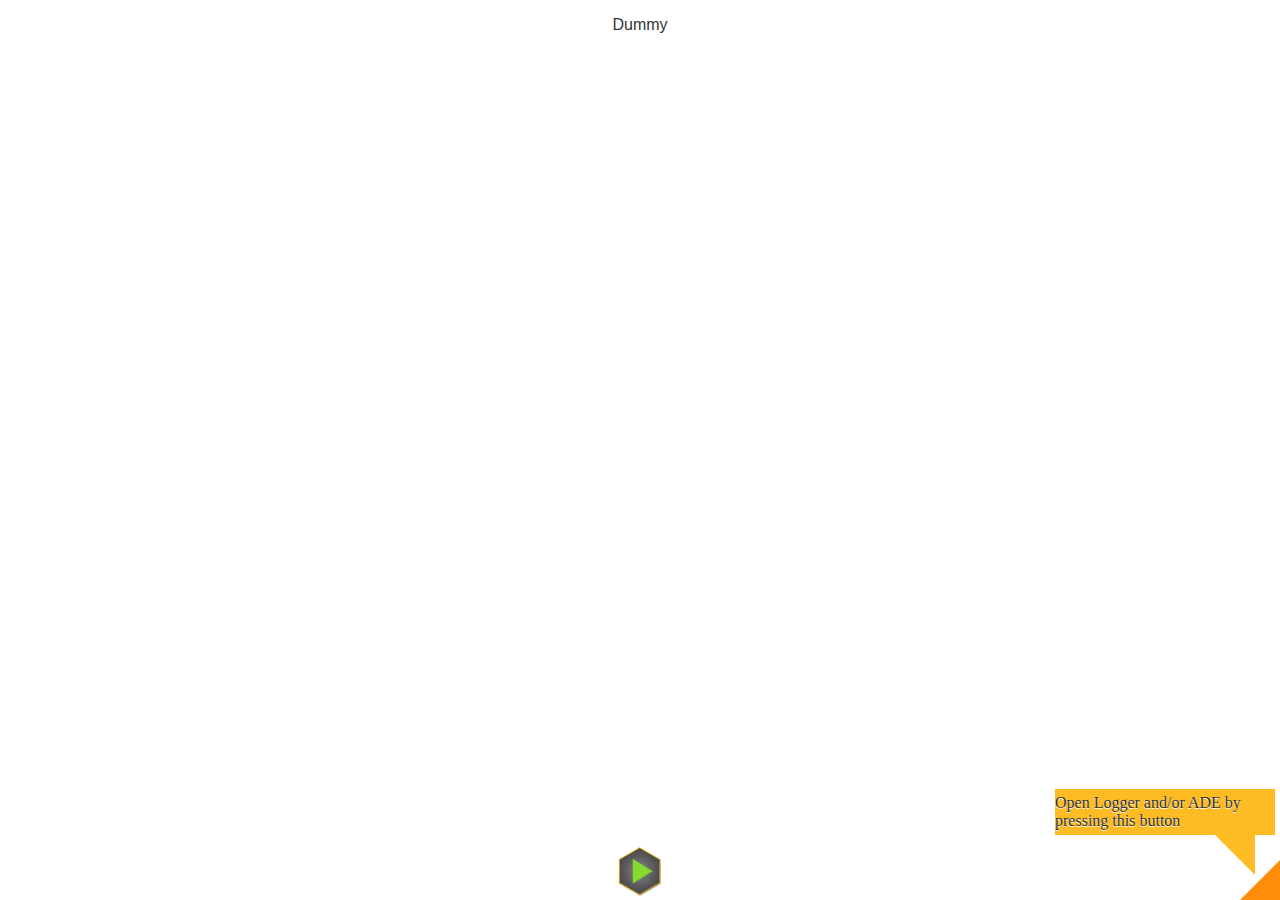
<file: app/src/main/assets/InstantExamples/index.html>
<!DOCTYPE HTML>
<html>
<head>
    <meta http-equiv="Content-Type" content="text/html; charset=UTF-8"/>
    <meta content="width=device-width,initial-scale=1,maximum-scale=5,user-scalable=yes"
          name="viewport">

    <!-- disables pinch-scaling of the webview, so that gestures only do what they're supposed to -->
    <meta name="viewport"
          content="width=device-width, initial-scale=1.0, maximum-scale=1.0, user-scalable=no"/>

    <title></title>

    <script src="https://www.wikitude.com/libs/architect.js"></script>
    <script type="text/javascript" src="../ade.js"></script>

    <link rel="stylesheet" href="css/default.css">

    <!-- jquery mobile CSS -->
    <link rel="stylesheet" href="jquery/jquery.mobile-1.3.2.min.css"/>
    <!-- required to set background transparent & enable "click through" -->
    <link rel="stylesheet" href="jquery/jquery-mobile-transparent-ui-overlay.css"/>

    <!-- jquery JS files -->
    <script type="text/javascript" src="jquery/jquery-1.9.1.min.js"></script>
    <script type="text/javascript" src="jquery/jquery.mobile-1.3.2.min.js"></script>
</head>

<body>
<div data-role="page" id="page1" style="background: none;">
    <div id="bearing">
        <p id="bearing-text">Dummy</p>
    </div>
    <div id="controls-container-lower">
        <input id="tracking-start-stop-button" type="image" src="assets/buttons/start.png"
               onclick="World.changeTrackerState()" disabled/>

        <div id="tracking-height-slider-container">
            <div id="model-slider-container">
                <input id="model-slider" type="range" min="1" value="1" max="5" step="1">
            </div>
        </div>
    </div>

</div>

<script src="js/simpleinstanttracking.js"></script>
</body>
</html>
</file>
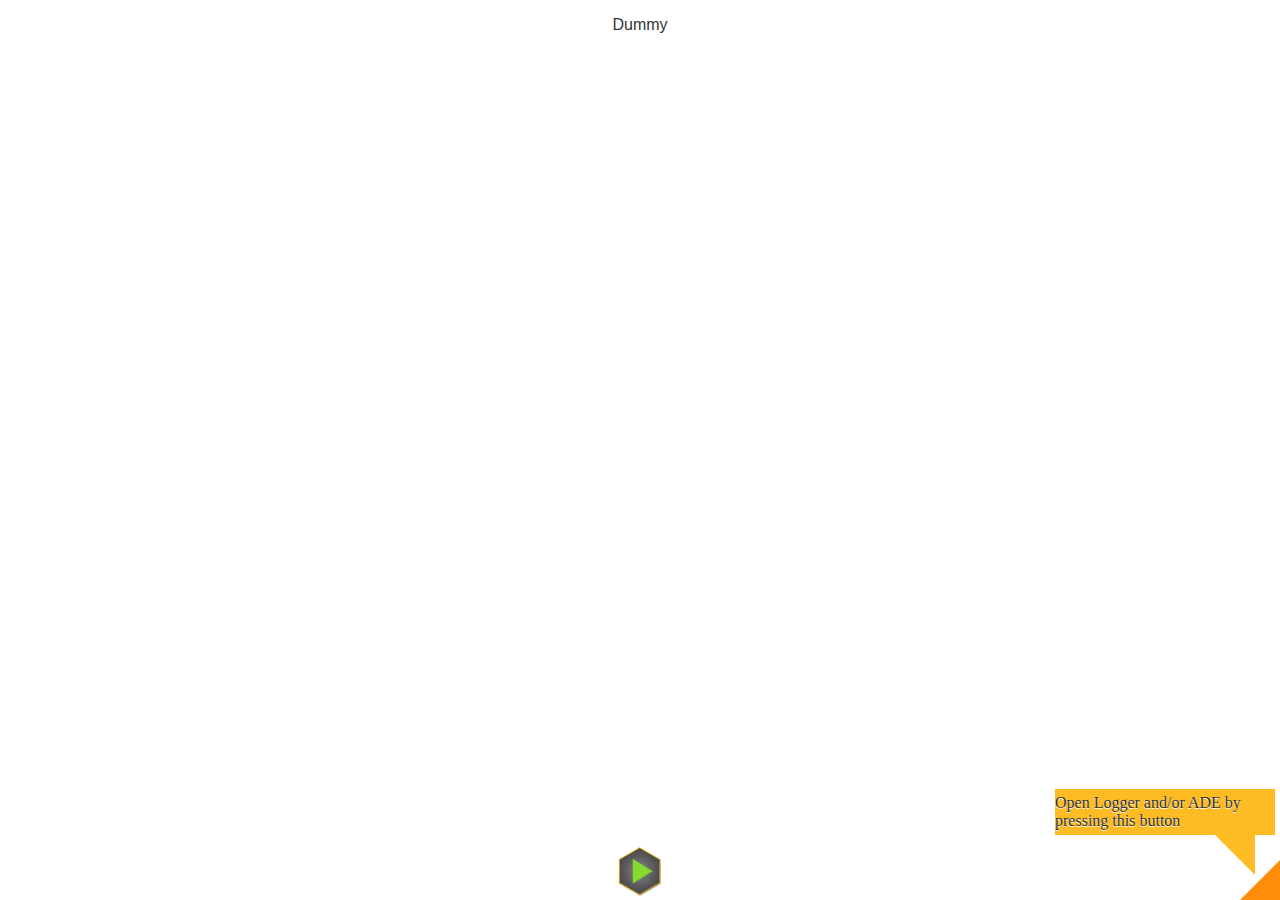
<file: app/src/main/assets/InstantTracking/index.html>
<!DOCTYPE HTML>
<html>
<head>
    <meta http-equiv="Content-Type" content="text/html; charset=UTF-8"/>
    <meta content="width=device-width,initial-scale=1,maximum-scale=5,user-scalable=yes"
          name="viewport">

    <!-- disables pinch-scaling of the webview, so that gestures only do what they're supposed to -->
    <meta name="viewport"
          content="width=device-width, initial-scale=1.0, maximum-scale=1.0, user-scalable=no"/>

    <title></title>

    <script src="https://www.wikitude.com/libs/architect.js"></script>
    <script type="text/javascript" src="../ade.js"></script>

    <link rel="stylesheet" href="css/default.css">

    <!-- jquery mobile CSS -->
    <link rel="stylesheet" href="jquery/jquery.mobile-1.3.2.min.css"/>
    <!-- required to set background transparent & enable "click through" -->
    <link rel="stylesheet" href="jquery/jquery-mobile-transparent-ui-overlay.css"/>

    <!-- jquery JS files -->
    <script type="text/javascript" src="jquery/jquery-1.9.1.min.js"></script>
    <script type="text/javascript" src="jquery/jquery.mobile-1.3.2.min.js"></script>
</head>

<body>
<div data-role="page" id="page1" style="background: none;">
    <!-- "back" button -->
    <a id="backBtn" data-shadow="false" data-role="button" data-iconpos="bottom" data-mini="true" data-theme="d"
       data-icon="home">Home</a>

    <div id="bearing">
        <p id="bearing-text">Dummy</p>
    </div>
    <div id="controls-container-lower">
        <input id="tracking-start-stop-button" type="image" src="assets/buttons/start.png"
               onclick="World.changeTrackerState()" disabled/>

        <div id="tracking-height-slider-container">
            <div id="model-slider-container">
                <input id="model-slider" type="range" min="1" value="1" max="5" step="1">
            </div>
        </div>
    </div>

</div>

<script src="js/simpleinstanttracking.js"></script>
</body>
</html>
</file>
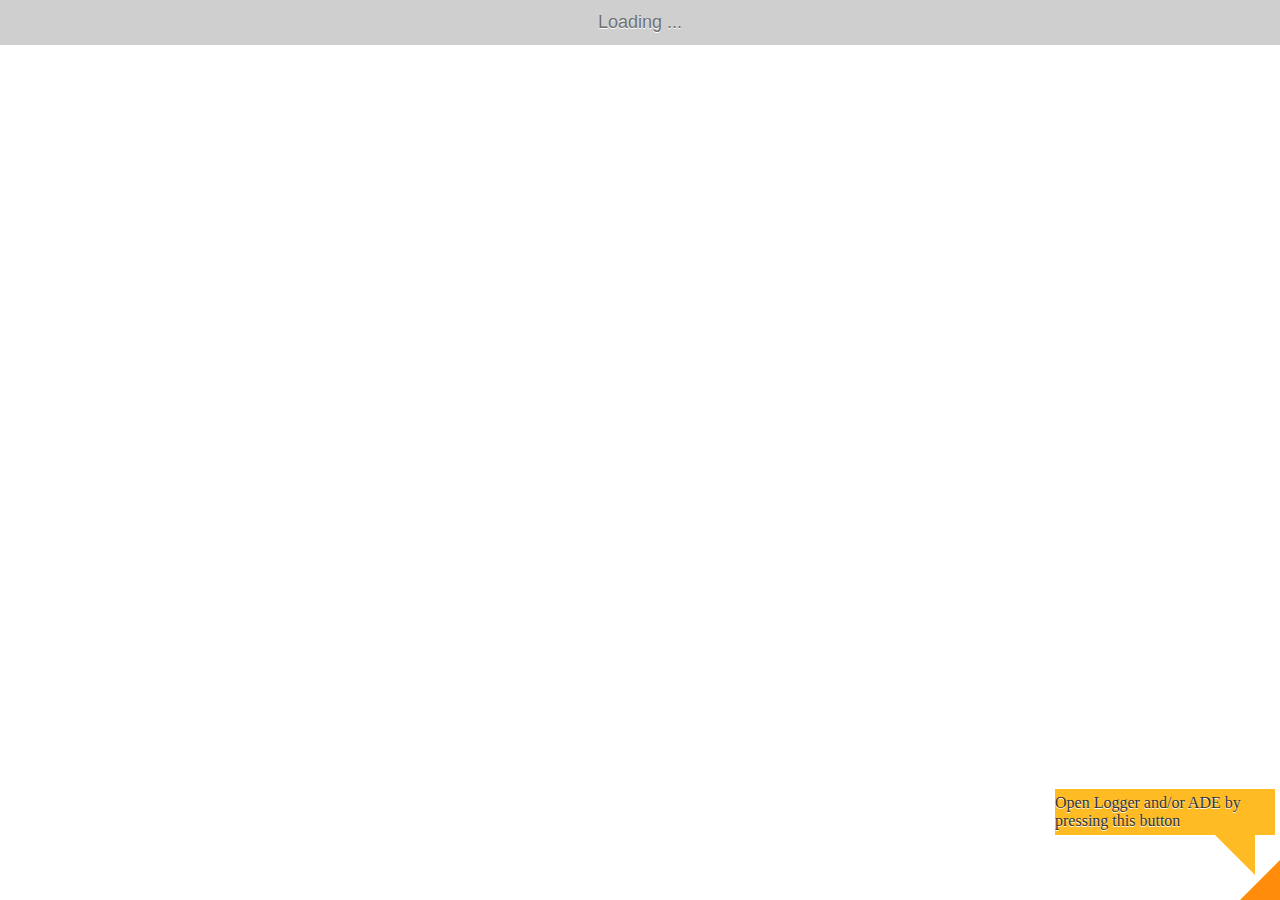
<file: app/src/main/assets/ModelAtGeoLocation/index.html>
<!DOCTYPE HTML>
<html>

<head>
    <meta http-equiv="Content-Type" content="text/html; charset=UTF-8" />
    <meta content="width=device-width,initial-scale=1,maximum-scale=5,user-scalable=yes" name="viewport">

    <title></title>

    <script src="https://www.wikitude.com/libs/architect.js"></script>
    <!--<script src="architect://architect.js"></script>-->
    <script type="text/javascript" src="../ade.js"></script>

    <link rel="stylesheet" href="css/default.css">
    <script type="text/javascript" src="js/3dmodelatgeolocation.js"></script>

    <!-- jquery mobile CSS -->
    <link rel="stylesheet" href="../jquery/jquery.mobile-1.3.2.min.css" />
    <!-- required to set background transparent & enable "click through" -->
    <link rel="stylesheet" href="../jquery/jquery-mobile-transparent-ui-overlay.css" />

    <!-- jquery JS files -->
    <script type="text/javascript" src="../jquery/jquery-1.9.1.min.js"></script>
    <script type="text/javascript" src="../jquery/jquery.mobile-1.3.2.min.js"></script>
</head>

<body>
    <div data-role="page" id="page-one" style="background: none;" >
        <div id="loadingMessage" >Loading ...</div>
        <!-- "back" button -->
            <a id="backBtn" data-shadow="false" data-role="button" data-iconpos="bottom" data-mini="true" data-theme="d"
               data-icon="home">Home</a>

        <!-- "controls" button
        <a id="overflow" data-iconpos="top" data-inline="true" data-corners="true" data-icon="arrow-u"
           data-role="button" data-theme="d"></a>-->

        <!-- slider Panel -->
        <div id="controls" >
            <div id="tracking-height-slider-container" >
                <div id="model-slider-container">
                    <input id="slider" type="range" min="1" value="1" max="5" step="1">
                </div>
            </div>
          <!--  <div id="cont" data-role="content" style="background-color:#F0F0F0;">

                <div id="slider_form" class="ui-grid-a" style="align-self:stretch">
                    <div class="ui-block-a" style="width:15%;">
                    </div>

                    <div class="ui-block-b" style="width:85%";>
                        <input id="slider" type="range" min="0" max="3" step="1" value="0"
                       data-highlight="true" data-theme="d" data-show-value="true">
                    </div>
                </div>

            </div>-->
        </div>

    </div>


</body>
</html>
</file>
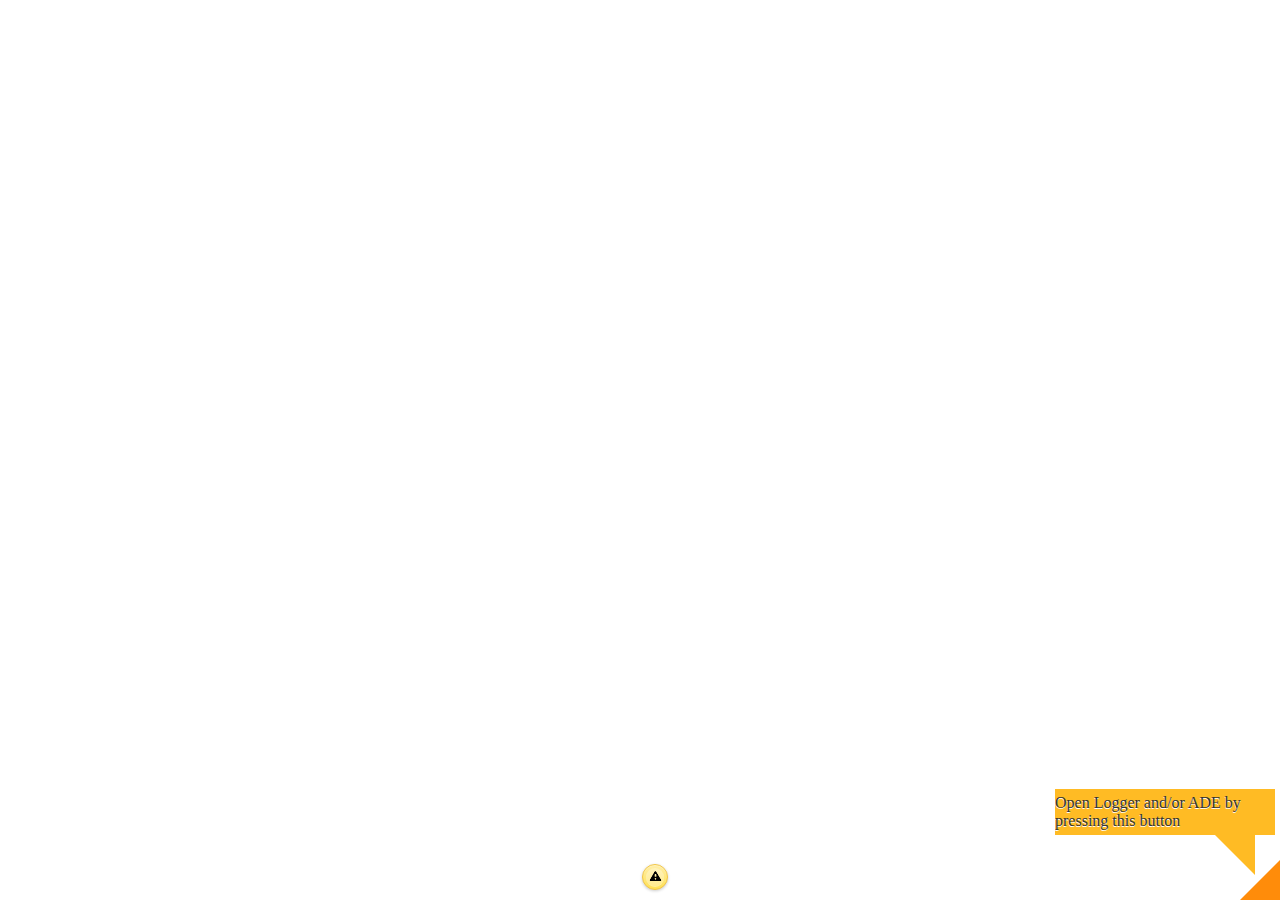
<file: app/src/main/assets/PoiAtLocation/index.html>
<!DOCTYPE html>

<html>

<head>

    <!--  basic meta information -->
    <meta http-equiv="Content-Type" content="text/html; charset=utf-8">
    <meta http-equiv="Content-Type" content="application/json; charset=utf-8">
    <meta content="width=device-width,initial-scale=1,maximum-scale=5,user-scalable=yes" name="viewport">

    <title>My ARchitect World</title>

    <script src="architect://architect.js"></script>
    <script src="../ade.js"></script>

    <!-- CUSTOM CSS -->
    <link rel="stylesheet" href="css/detail_panel.css" />

    <!-- jquery mobile CSS -->
    <link rel="stylesheet" href="jquery/jquery.mobile-1.3.2.min.css" />
    <!-- required to set background transparent & enable "click through" -->
    <link rel="stylesheet" href="jquery/jquery-mobile-transparent-ui-overlay.css" />

    <!-- jquery JS files -->
    <script type="text/javascript" src="jquery/jquery-1.9.1.min.js"></script>
    <script type="text/javascript" src="jquery/jquery.mobile-1.3.2.min.js"></script>


    <!-- marker representation-->
    <script src="js/marker.js"></script>

    <!-- World logic-->
    <script type="text/javascript" src="js/poiatlocation.js"></script>
</head>

<body >
<div data-role="page" id="page1" style="background: none;" >
    <!-- MAIN PAGE CONTENT -->
    <!-- transparent footer-->
    <div data-role="footer" class="ui-bar" data-theme="f" data-position="fixed" style="text-align:center;">

        <!-- small status-button -->
        <a style="text-align:right;" id="popupInfoButton" href="#popupInfo" data-rel="popup" data-role="button"
           class="ui-icon-alt" data-inline="true" data-transition="pop" data-icon="alert" data-theme="e"
           data-iconpos="notext">Log</a> </p>

        <!-- popup displayed when button clicked -->
        <div data-role="popup" id="popupInfo" class="ui-content" data-theme="e">
            <p style="text-align:right;" id="status-message">Trying to find out where you are</p>
        </div>

    </div>
    <!-- PANELS, ONLY VISIBLE ON DEMAND -->
    <!-- panel containing POI detail information -->
    <div id="panel-poidetail">
        <!-- header with "close" button -->
        <div data-role="header" data-theme="a">
            <h1>Details</h1>
            <a href="#header" data-rel="close">Close</a>
        </div>
        <!-- content of POI detail page, you may also add thumbnails etc. here if you like -->
        <div data-role="content" style="background-color:#F0F0F0;">
            <!-- title -->
            <h3 id="poi-detail-title"></h3>
            <!-- description -->
            <h4 id="poi-detail-description"></h4>
            <!-- distance -->
            <h4>Distance: <a id="poi-detail-distance"></a></h4>
        </div>
    </div>

</div>

</body>

</html>
</file>
<file: app/src/main/assets/InstantExamples/css/default.css>
body {
    margin: 0;
}

#controls-container-lower {
    position: absolute;
    right: 0;
    bottom: 0;
    left: 0;
    width: 100%;
    text-align: center;
}
#tracking-start-stop-button {
    width: 14%;
    max-width: 50px;
}
#tracking-height-slider-container {
    text-align: center;
}
#model-slider-container {
    display: none;
    text-align: center;
    width: 75%;
    max-width: 350px;
    align-self: center;
}
#bearing {
    position: absolute;
    top: 0;
    width: 100%;
    align-self: center;
    text-align: center;
}
</file>
<file: app/src/main/assets/InstantTracking/css/default.css>
body {
    margin: 0;
}

#backBtn
{
    position: fixed;
    top: 0px;
    left: 0px;
    display: none;
}
#tracking-start-stop-button {
    width: 14%;
    max-width: 50px;
}
#controls-container-lower {
    position: absolute;
    right: 0;
    bottom: 0;
    left: 0;
    width: 100%;
    text-align: center;
}
#tracking-height-slider-container {
    text-align: center;
}
#model-slider-container {
    display: none;
    text-align: center;
    width: 75%;
    max-width: 350px;
    align-self: center;
}
#bearing {
    position: absolute;
    top: 0;
    width: 100%;
    align-self: center;
    text-align: center;
}
</file>
<file: app/src/main/assets/ModelAtGeoLocation/css/default.css>
body
{
    margin: 0px;
    padding: 0px;
}
#loadingMessage
{
	font-size: large;
	position: absolute;
	width: 100%;
	padding-top: 12px;
	padding-bottom: 12px;
	background-color: #BBBBBB;
	text-align: center;
	top: 0;
	left: 0;
	opacity: 0.7;
}
#backBtn
{
    position: fixed;
    top: 0px;
    left: 0px;
    display: none;
}
#controls
{
    position: absolute;
    right: 0;
    bottom: 0;
    left: 0;
    width: 100%;
    text-align: center;
}
#tracking-height-slider-container {
    text-align: center;
}
#model-slider-container {
    display: none;
    text-align: center;
    width: 75%;
    max-width: 350px;
    align-self: center;
}/*
#overflow
{
    position: fixed;
    right: 0px;
    bottom: 0px;
    align-self: stretch;
}*/
</file>
<file: app/src/main/assets/PoiAtLocation/css/detail_panel.css>
body
{
    margin: 0;
    padding: 0;
}
#page1
{
    margin: 0;
    padding: 0;
}
#panel-poidetail
{
    position:absolute;
    bottom: 0px;
    height: 20%;
    width: 100%;
    display:none;
}
</file>
